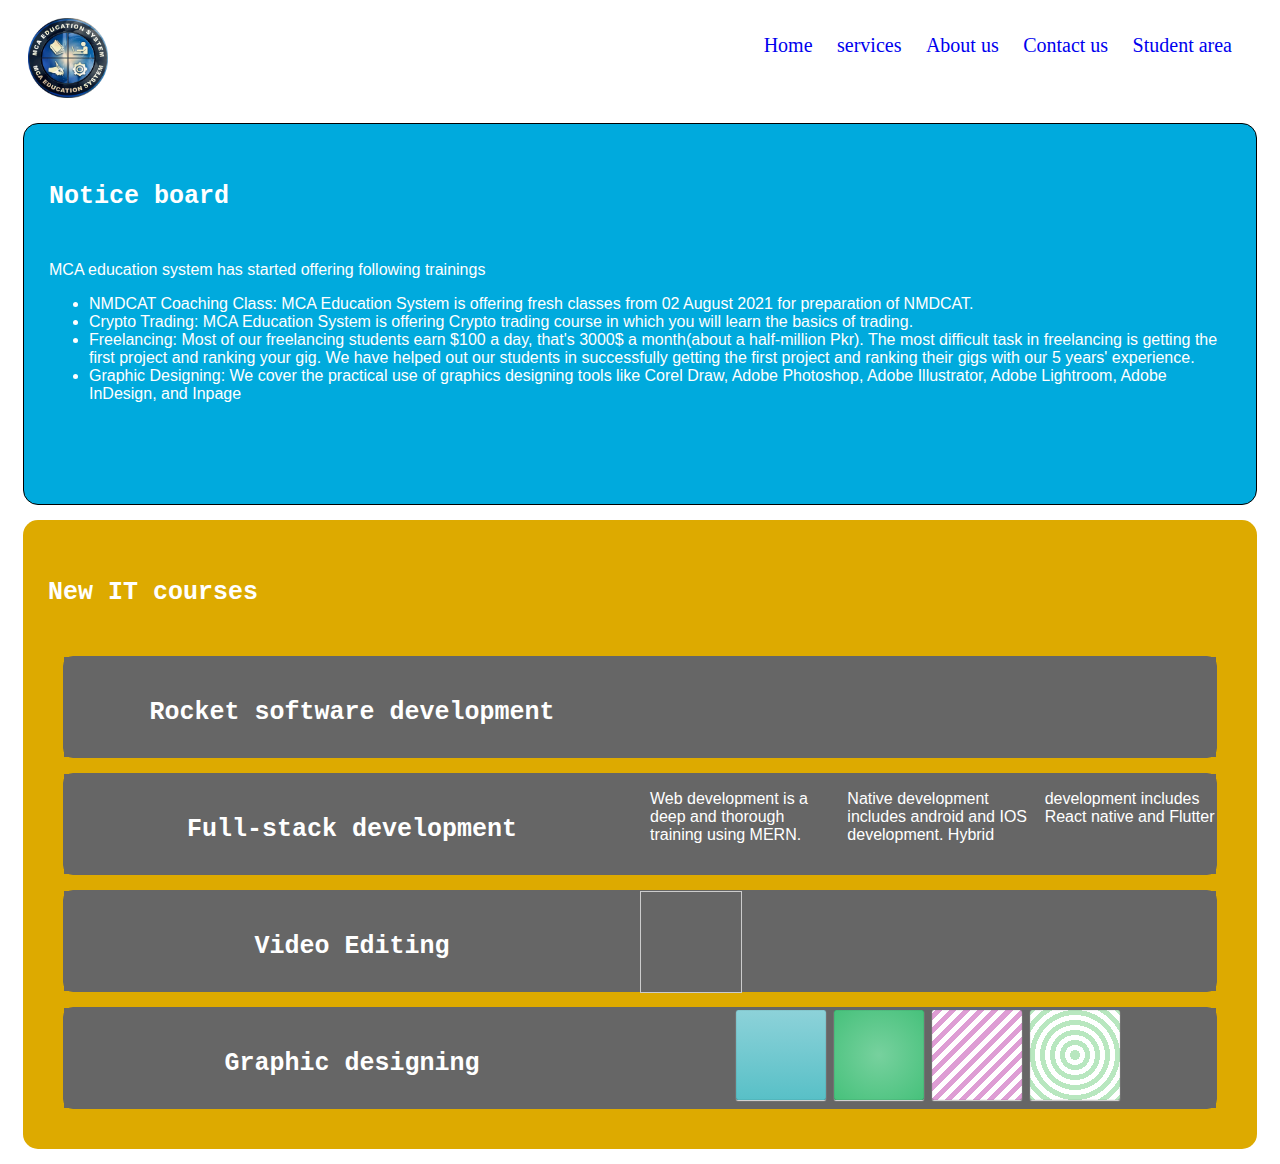
<file: index.html>
<!DOCTYPE html>
<html>
<head>
	<!--My own Css style sheet link-->
	<link rel="stylesheet" type="text/css" href="8926.css">
	<!--Font awsome link-->
	<link rel="stylesheet" href="https://cdnjs.cloudflare.com/ajax/libs/font-awesome/4.7.0/css/font-awesome.min.css">
</head>
<body>
<div class="nav_container">
<div class="nav_logo">
  <img src="images/mca.png" alt="" width="130"/>
  </div>
<nav>
  <ul>
  <a href="index.html">			<li>Home		</li></a>
  <a href="services.html">		<li>services	</li></a>
  <a href="about.html">			<li>About us 	</li></a>
  <a href="contact.html">		<li>Contact us 	</li></a>
  <a href="student/index.php">	<li>Student area</li></a>
  </ul>
  </nav>
</div>









	<div id="space">
	</div>
<div class="CSS" id="CSS">
<h4>Notice board</h4>
<p>MCA education system has started offering following trainings</p>
<ul>
                    <li>NMDCAT Coaching Class: MCA Education System is offering fresh classes from 02 August 2021 for preparation of NMDCAT. 
                    </li>                
                    <li>Crypto Trading: MCA Education System is offering Crypto trading course in which you will learn the basics of trading.</li>
                    <li>Freelancing: Most of our freelancing students earn $100 a day, that's 3000$ a month(about a half-million Pkr). The most difficult task in freelancing is getting the first project and ranking your gig. We have helped out our students in successfully getting the first project and ranking their gigs with our 5 years' experience.</li>
                    <li>Graphic Designing: We cover the practical use of graphics designing tools like Corel Draw, Adobe Photoshop, Adobe Illustrator, Adobe Lightroom, Adobe InDesign, and Inpage</li>
</ul>
</div>
<div id="css3features">
	<h4>New IT courses</h4>

	<div class="slides">
		<div class="sh">
		<h5>Rocket software development</h5>
		</div>
		<div class="sb">
		<div class="space"></div>
		</div>
	</div>

	<div class="slides">
		<div class="sh">
			<h5>Full-stack development</h5>
		</div>
		<div class="sb">
		<div class="cont">
    <p>Web development is a deep and thorough training using MERN. Native development includes android and IOS development. Hybrid development includes React native and Flutter</p>
</div>
		</div>
	</div>
	<div class="slides">
		<div class="sh">
			<h5>Video Editing</h5>
		</div>
		<div class="sb">
			<div class="container">
			    <div class="planet"></div>
			    <div class="rocket"></div>
			</div>
		</div>
	</div>
	<div class="slides">
		<div class="sh">
			<h5>Graphic designing</h5>
		</div>
		<div class="sb">
	<div class="con">
	    <div id="el1"></div>
	    <div id="el2"></div>
	    <div id="el3"></div>
	    <div id="el4"></div>
	</div>
		</div>
	</div>
	</div>
</body>
</html>
</file>
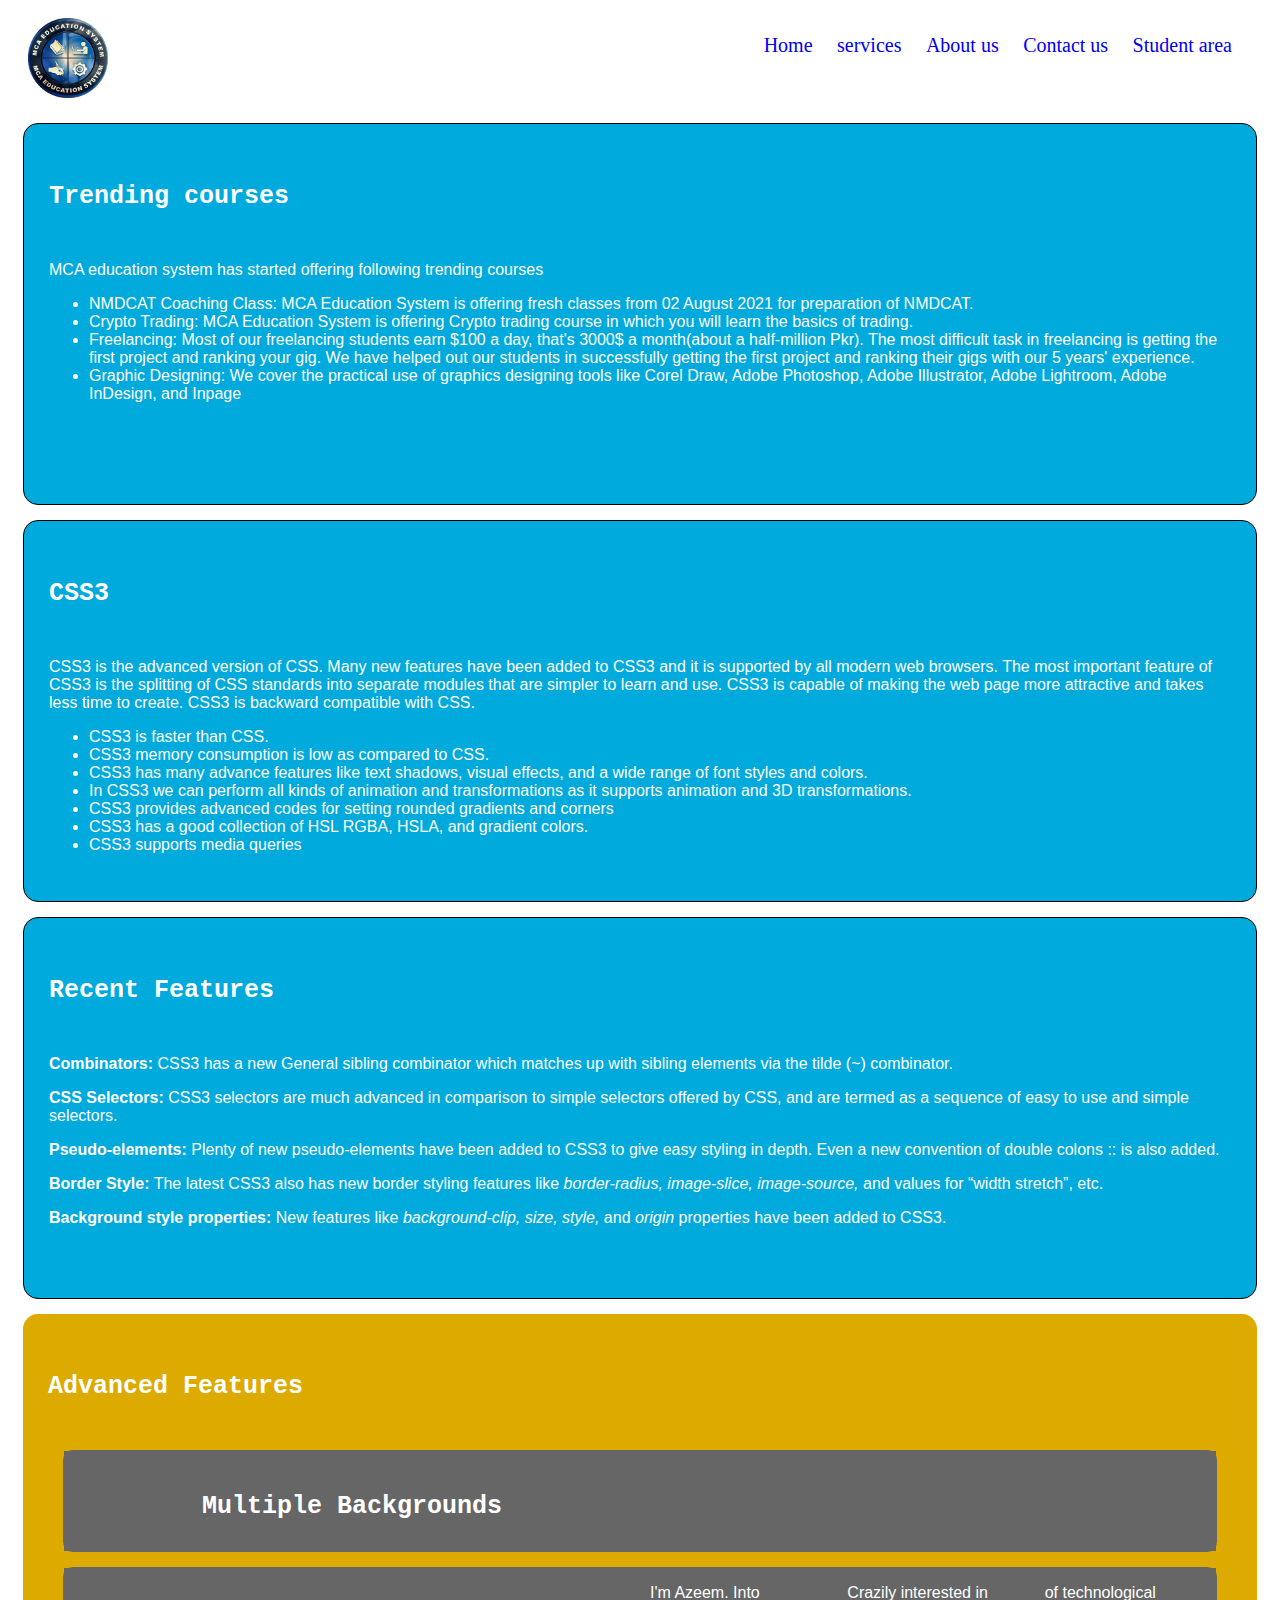
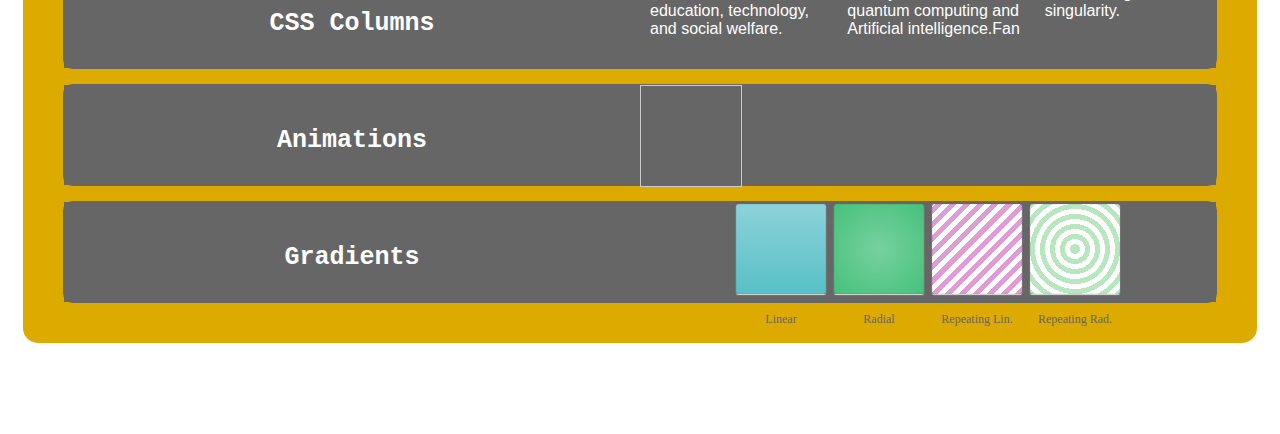
<file: about.html>
<!DOCTYPE html>
<html>
<head>
	<!--My own Css style sheet link-->
	<link rel="stylesheet" type="text/css" href="8926.css">
	<!--Font awsome link-->
	<link rel="stylesheet" href="https://cdnjs.cloudflare.com/ajax/libs/font-awesome/4.7.0/css/font-awesome.min.css">
</head>
<body>
<div class="nav_container">
<div class="nav_logo">
  <img src="images/mca.png" alt="" width="130"/>
  </div>
<nav>
  <ul>
  <a href="index.html">			<li>Home		</li></a>
  <a href="services.html">		<li>services	</li></a>
  <a href="about.html">			<li>About us 	</li></a>
  <a href="contact.html">		<li>Contact us 	</li></a>
  <a href="student/index.php">	<li>Student area</li></a>
  </ul>
  </nav>
</div>

	<div id="space">
	</div>
<div class="CSS" id="CSS">
<h4>Trending courses</h4>
<p>MCA education system has started offering following trending courses</p>
<ul>
                    <li>NMDCAT Coaching Class: MCA Education System is offering fresh classes from 02 August 2021 for preparation of NMDCAT. 
                    </li>                
                    <li>Crypto Trading: MCA Education System is offering Crypto trading course in which you will learn the basics of trading.</li>
                    <li>Freelancing: Most of our freelancing students earn $100 a day, that's 3000$ a month(about a half-million Pkr). The most difficult task in freelancing is getting the first project and ranking your gig. We have helped out our students in successfully getting the first project and ranking their gigs with our 5 years' experience.</li>
                    <li>Graphic Designing: We cover the practical use of graphics designing tools like Corel Draw, Adobe Photoshop, Adobe Illustrator, Adobe Lightroom, Adobe InDesign, and Inpage</li>
</ul>
</div>
<div class="CSS" id="CSS3">
<h4>CSS3</h4>

<p>CSS3 is the advanced version of CSS. Many new features have been added to CSS3 and it is supported by all modern web browsers. The most important feature of CSS3 is the splitting of CSS standards into separate modules that are simpler to learn and use.
CSS3 is capable of making the web page more attractive and takes less time to create. CSS3 is backward compatible with CSS.</p>
<ul>
	<li>CSS3 is faster than CSS.</li>
	<li>CSS3 memory consumption is low as compared to CSS.</li>
	<li>CSS3 has many advance features like text shadows, visual effects, and a wide range of font styles and colors.
	</li>
	<li>In CSS3 we can perform all kinds of animation and transformations as it supports animation and 3D transformations.</li>
	<li>CSS3 provides advanced codes for setting rounded gradients and corners</li>
	<li> CSS3 has a good collection of HSL RGBA, HSLA, and gradient colors.</li>
	<li>CSS3 supports media queries</li>

</ul>	
</div>
<div class="CSS" id="recent">
	<h4>Recent Features</h4>
	<p><strong>Combinators:</strong> CSS3 has a new General sibling combinator which matches up with sibling elements via the tilde (~) combinator.</p><p><strong>CSS Selectors:</strong> CSS3 selectors are much advanced in comparison to simple selectors offered by CSS, and are termed as a sequence of easy to use and simple selectors.</p><p><strong>Pseudo-elements:</strong> Plenty of new pseudo-elements have been added to CSS3 to give easy styling in depth. Even a new convention of double colons :: is also added.</p><p><strong>Border Style:</strong> The latest CSS3 also has new border styling features like <i>border-radius, image-slice, image-source,</i> and values for “width stretch”, etc.</p><p><strong>Background style properties:</strong> New features like <i>background-clip, size, style,</i> and <i>origin</i> properties have been added to CSS3.</p>
</div>
<div id="css3features">
	<h4>Advanced Features</h4>

	<div class="slides">
		<div class="sh">
		<h5>Multiple Backgrounds</h5>
		</div>
		<div class="sb">
		<div class="space"></div>
		</div>
	</div>

	<div class="slides">
		<div class="sh">
			<h5>CSS Columns</h5>
		</div>
		<div class="sb">
		<div class="cont">
    <p>I'm Azeem. Into education, technology, and social welfare. Crazily interested in quantum computing and Artificial intelligence.Fan of technological singularity.</p>
</div>
		</div>
	</div>
	<div class="slides">
		<div class="sh">
			<h5>Animations</h5>
		</div>
		<div class="sb">
			<div class="container">
			    <div class="planet"></div>
			    <div class="rocket"></div>
			</div>
		</div>
	</div>
	<div class="slides">
		<div class="sh">
			<h5>Gradients</h5>
		</div>
		<div class="sb">
	<div class="con">
	    <div id="el1">Linear</div>
	    <div id="el2">Radial</div>
	    <div id="el3">Repeating Lin.</div>
	    <div id="el4">Repeating Rad.</div>
	</div>
		</div>
	</div>
	</div>
</body>
</html>
</file>
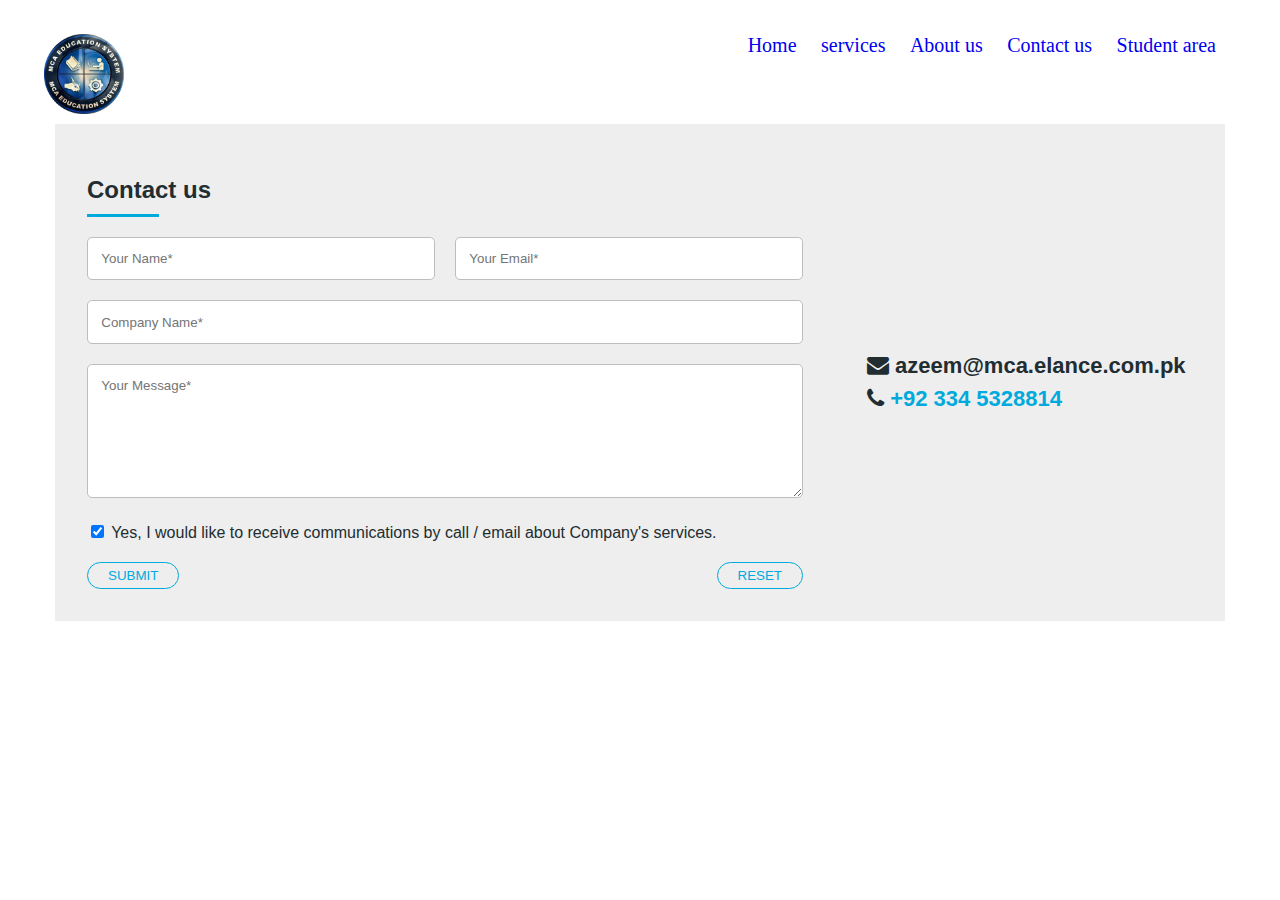
<file: contact.html>
<!DOCTYPE html>
<html>
<head>


	<!--My own Css style sheet link-->
	<link rel="stylesheet" type="text/css" href="8926.css">
	<!--Font awsome link-->
	<link rel="stylesheet" href="https://cdnjs.cloudflare.com/ajax/libs/font-awesome/4.7.0/css/font-awesome.min.css">
	<!--CSS for Contact page  -->
	<link rel="stylesheet" type="text/css" href="styles/contact.css">


</head>
<body>
<div class="nav_container">
<div class="nav_logo">
  <img src="images/mca.png" alt="" width="130"/>
  </div>
<nav>
  <ul>
  <a href="index.html">			<li>Home		</li></a>
  <a href="services.html">		<li>services	</li></a>
  <a href="about.html">			<li>About us	</li></a>
  <a href="contact.html">		<li>Contact us 	</li></a>
  <a href="student/index.php">	<li>Student area</li></a>
  </ul>
  </nav>
</div>

	<div id="space">
	</div>

<div class="contain">

  <div class="wrapper">

    <div class="form">
      <h2 class="form-headline">Contact us</h2>
      <form id="submit-form" action="">
        <p>
          <input id="name" class="form-input" type="text" placeholder="Your Name*">
          <small class="name-error"></small>
        </p>
        <p>
          <input id="email" class="form-input" type="email" placeholder="Your Email*">
          <small class="name-error"></small>
        </p>
        <p class="full-width">
          <input id="company-name" class="form-input" type="text" placeholder="Company Name*" required>
          <small></small>
        </p>
        <p class="full-width">
          <textarea  minlength="20" id="message" cols="30" rows="7" placeholder="Your Message*" required></textarea>
          <small></small>
        </p>
        <p class="full-width">
          <input type="checkbox" id="checkbox" name="checkbox" checked> Yes, I would like to receive communications by call / email about Company's services.
        </p>
        <p class="full-width">
          <input type="submit" class="submit-btn" value="Submit" onclick="checkValidations()">
          <button class="reset-btn" onclick="reset()">Reset</button>
        </p>
      </form>
    </div>

    <div class="contacts contact-wrapper">

      <ul>
        
        <span class="hightlight-contact-info">
          <li class="email-info"><i class="fa fa-envelope" aria-hidden="true"></i> azeem@mca.elance.com.pk</li>
          <li><i class="fa fa-phone" aria-hidden="true"></i> <span class="highlight-text">+92 334 5328814</span></li>
        </span>
      </ul>
    </div>
  </div>
</div>



</body>
</html>
</file>
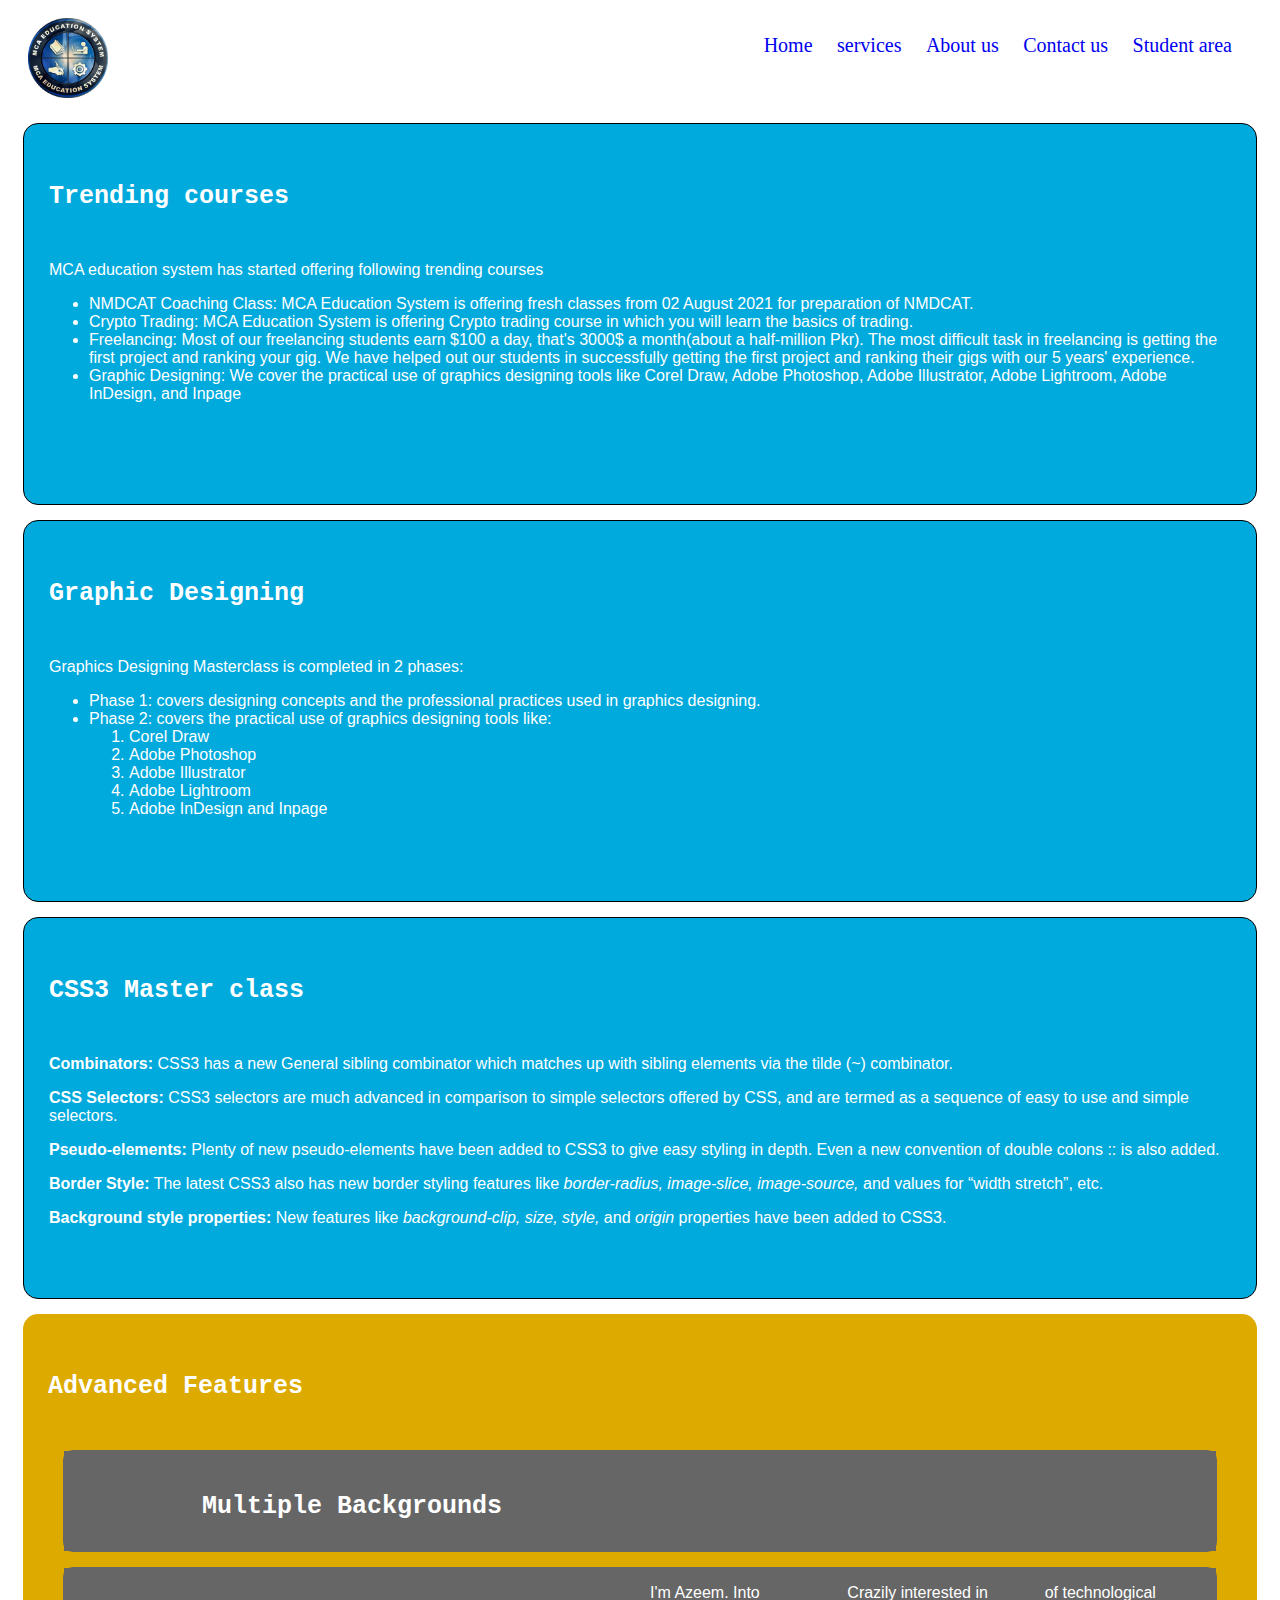
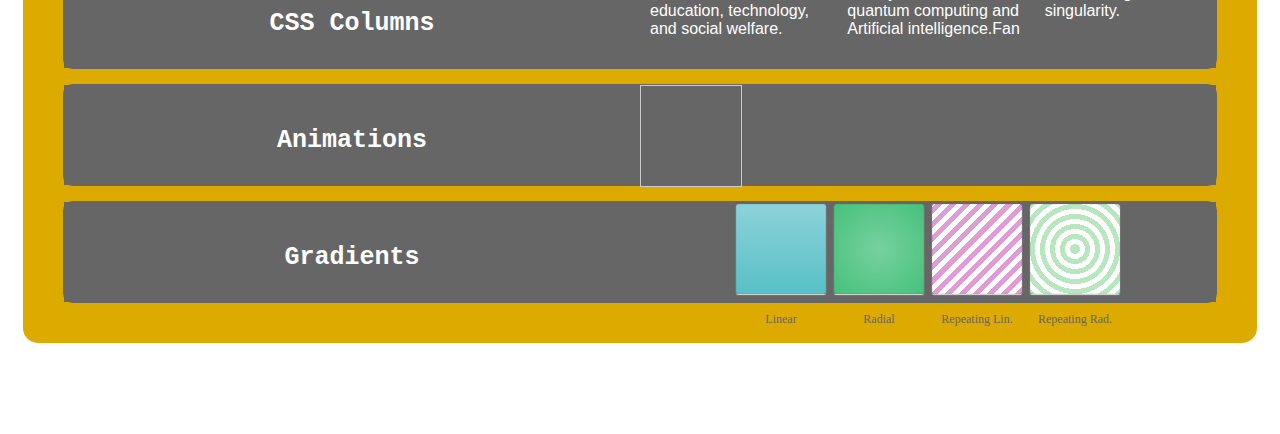
<file: services.html>
<!DOCTYPE html>
<html>
<head>
	<!--My own Css style sheet link-->
	<link rel="stylesheet" type="text/css" href="8926.css">
	<!--Font awsome link-->
	<link rel="stylesheet" href="https://cdnjs.cloudflare.com/ajax/libs/font-awesome/4.7.0/css/font-awesome.min.css">
</head>
<body>
<div class="nav_container">
<div class="nav_logo">
  <img src="images/mca.png" alt="" width="130"/>
  </div>
<nav>
  <ul>
  <a href="index.html">			<li>Home		</li></a>
  <a href="services.html">		<li>services	</li></a>
  <a href="about.html">			<li>About us 	</li></a>
  <a href="contact.html">		<li>Contact us 	</li></a>
  <a href="student/index.php">	<li>Student area</li></a>
  </ul>
  </nav>
</div>

	<div id="space">
	</div>
<div class="CSS" id="CSS">

<h4>Trending courses</h4>
<p>MCA education system has started offering following trending courses</p>
<ul>
                    <li>NMDCAT Coaching Class: MCA Education System is offering fresh classes from 02 August 2021 for preparation of NMDCAT. 
                    </li>                
                    <li>Crypto Trading: MCA Education System is offering Crypto trading course in which you will learn the basics of trading.</li>
                    <li>Freelancing: Most of our freelancing students earn $100 a day, that's 3000$ a month(about a half-million Pkr). The most difficult task in freelancing is getting the first project and ranking your gig. We have helped out our students in successfully getting the first project and ranking their gigs with our 5 years' experience.</li>
                    <li>Graphic Designing: We cover the practical use of graphics designing tools like Corel Draw, Adobe Photoshop, Adobe Illustrator, Adobe Lightroom, Adobe InDesign, and Inpage</li>
</ul>
</div>
<div class="CSS" id="CSS3">
<h4>Graphic Designing</h4>

<p>Graphics Designing Masterclass is completed in 2 phases: 
<ul>
<li>Phase 1: covers designing concepts and the professional practices used in graphics designing.</li> 
<li>Phase 2: covers the practical use of graphics designing tools like:
	<ol>
	<li>Corel Draw</li> 
	<li>Adobe Photoshop</li> 
	<li>Adobe Illustrator</li>
	<li>Adobe Lightroom
	<li>Adobe InDesign and Inpage</li>
</ol>
</ul>
</p>
	
</div>
<div class="CSS" id="recent">
	<h4>CSS3 Master class</h4>
	<p><strong>Combinators:</strong> CSS3 has a new General sibling combinator which matches up with sibling elements via the tilde (~) combinator.</p><p><strong>CSS Selectors:</strong> CSS3 selectors are much advanced in comparison to simple selectors offered by CSS, and are termed as a sequence of easy to use and simple selectors.</p><p><strong>Pseudo-elements:</strong> Plenty of new pseudo-elements have been added to CSS3 to give easy styling in depth. Even a new convention of double colons :: is also added.</p><p><strong>Border Style:</strong> The latest CSS3 also has new border styling features like <i>border-radius, image-slice, image-source,</i> and values for “width stretch”, etc.</p><p><strong>Background style properties:</strong> New features like <i>background-clip, size, style,</i> and <i>origin</i> properties have been added to CSS3.</p>
</div>
<div id="css3features">
	<h4>Advanced Features</h4>

	<div class="slides">
		<div class="sh">
		<h5>Multiple Backgrounds</h5>
		</div>
		<div class="sb">
		<div class="space"></div>
		</div>
	</div>

	<div class="slides">
		<div class="sh">
			<h5>CSS Columns</h5>
		</div>
		<div class="sb">
		<div class="cont">
    <p>I'm Azeem. Into education, technology, and social welfare. Crazily interested in quantum computing and Artificial intelligence.Fan of technological singularity.</p>
</div>
		</div>
	</div>
	<div class="slides">
		<div class="sh">
			<h5>Animations</h5>
		</div>
		<div class="sb">
			<div class="container">
			    <div class="planet"></div>
			    <div class="rocket"></div>
			</div>
		</div>
	</div>
	<div class="slides">
		<div class="sh">
			<h5>Gradients</h5>
		</div>
		<div class="sb">
	<div class="con">
	    <div id="el1">Linear</div>
	    <div id="el2">Radial</div>
	    <div id="el3">Repeating Lin.</div>
	    <div id="el4">Repeating Rad.</div>
	</div>
		</div>
	</div>
	</div>
</body>
</html>
</file>
<file: 8926.css>
nav a{
    text-decoration: none;
}

nav {
  float:right;
  margin-right: 30px;
  vertical-align: middle;

}

a:hover{
 text-decoration:none;
}

.nav_logo img {
    width:80px;
  height: 80px;
  float:left;
  vertical-align: middle;
  margin-top: 10px;
  margin-left: 20px;
}

nav ul li{
  display: inline-block; 
  padding:10px;
  font-size:20px; 
  font-family:raleway;
}

ul li:hover{
  color:orange; 
}

.con{
    text-align:center;
    padding: 0;
    width:450px;
    margin: 0 auto;
}


.navigation-bar {
    width: 100%;
    height: 100px;
    background-color: #faf2e8; 
}

.logo {
    display: inline-block;
    vertical-align: top;
    width: 140px;
    height: 100px;  
    margin: 0 1% 0 5%;
  float: left;
}

.navigation-bar ul {
    list-style-type: none;
    margin: 0;
  padding: 0;
  text-align: center;
  padding: 40px 0;
  
}

.navigation-bar li {
  display: inline;
    margin: 0 1%;
  padding: 20px;  
}

.navigation-bar li a {
  color: #265445;
  font-size: 20px;
  text-decoration: none;  
}

.con div{
    width:90px;
    height:90px;
    display:inline-block;
    margin:2px;

    box-shadow: 0 0 1px rgba(0, 0, 0, 0.5) inset, 0 1px 1px #DDD;
    border-radius:2px;

    color:#666;
    vertical-align: top;
    line-height: 230px;
    font-size: 12px;
}

#el1{
    background:linear-gradient(to bottom, #8dd2d9 , #58c0c7);
}

#el2{
    background:radial-gradient(#77d19e,#46c17b);
}

#el3{
    background:repeating-linear-gradient(-45deg, #de9dd4, #de9dd4 5px, white 5px, white 10px);
}

#el4{
    background:repeating-radial-gradient(#b8e7bf, #b8e7bf 5px, white 5px, white 10px);
}

.cont{
    height: inherit;
    width: 100%;
    margin: 0 auto;
    margin: 10px;
}

/* Creating columns is as simple as this: */

.cont p{
    -moz-columns:3;
    -webkit-columns:3;
    columns:3;
}

#space{
height: 100px;
width: 100%;
margin: auto;   
}
.space{

    /* Pass a comma separated list of backgrounds: */
    background:url('https://demo.tutorialzine.com/2013/10/css3-features-you-can-finally-use/assets/img/rocket_big.png') no-repeat center 10px, url('https://demo.tutorialzine.com/2013/10/css3-features-you-can-finally-use/assets/img/space.jpg') no-repeat bottom center;

    width: 250px;
    height:100px;
    margin: 0 auto;

    border-radius:3px;

    /* Animate the positions of both of the backgrounds */
    transition:background-position 1s;
}

.space:hover{
    /* The same goes for properties like background-position and repeat */
    background-position:35% 20px, top right;
}

.slides{
    height: 100px;
    border-radius: 10px;
    border: 1px solid #666;
    margin:15px;
    display: flex;
}

.sh{
    display: inline-block;
    width:50%;
    height: inherit;
    background-color: #666;
    text-align: center;
    vertical-align: middle;


}
.sb{
    
    width:50%;
    height: inherit;
    background-color: #666;
    
    vertical-align: middle;
}

h5{
    font-family: Courier New;
    font-size: 25px;
}

h4
{
    font-family: Courier New;
    display: inline-block;
    font-size: 25px;
    font-weight: bold;
}


p,ul{
    font-family: sans-serif;
}


.CSS{
    height: 330px;
    border: 1px solid black;
    margin: 15px;
    padding: 25px;
    background-color: #0ad;
    color:white;
    border-radius: 15px;

}

#css3features{

    margin: 15px;
    padding: 25px;
    background-color: #DA0;
    color:white;
    border-radius: 15px;
}
#css3features:hover{
    background-color: #fff;
    border: 1px solid #DA0;
    color: #DA0;
}
.CSS:hover{
    background-color: #fff;
    border: 1px solid #0ad;
    color: #0ad;
}

.container{
    width: 100px;
    height:100px;
    margin: 0 auto;
    position:relative;
    overflow:hidden;
    border: 1px solid #ccc;
    display: inline-block;
    vertical-align: top;
}

.planet{
    position:absolute;
    top:0;
    left:0;
    width:100%;
    height:100%;
    background:url(https://demo.tutorialzine.com/2013/10/css3-features-you-can-finally-use/assets/img/planet.png) no-repeat center center;
}

.rocket{
    position:absolute;
    top:0;
    left:0;
    width:100%;
    height:100%;
    background:url(https://demo.tutorialzine.com/2013/10/css3-features-you-can-finally-use/assets/img/rocket.png) no-repeat 50px center;

    /* Chrome still requires the -webkit- prefix */
    -webkit-animation:orbit 2s linear infinite;
    animation:orbit 2s linear infinite;

    transition:background-position 0.8s;
}

.container:hover .rocket{
    background-position:80px center;
}

/* Define the keyframes of the animation */

@-webkit-keyframes orbit {
    from {
        -webkit-transform:rotate(0deg);}
    to {
        -webkit-transform:rotate(360deg);
    }
}

@keyframes orbit {
    from {
        transform:rotate(0deg);

        /* I am including the -webkit-transform properties, because
           Chrome might start supporting keyframe without prefix in the future,
           but we can't be certain whether it will support prefix-free transform
           at the same time */

        -webkit-transform:rotate(0deg);}
    to {
        transform:rotate(360deg);
        -webkit-transform:rotate(360deg);
    }
}
</file>
<file: styles/contact.css>
/* color:  red#00aadd, black#212d31, grey#343a40, white#eee  */
* {
  box-sizing: border-box;
}

body {
  padding: 1rem;
  color: #212d31;
  font-family: 'Roboto', sans-serif;
}

.contain {
  background-color: #eee;
  max-width: 1170px;
  margin-left: auto;
  margin-right: auto;
  padding: 1em;
}

div.form {
  background-color: #eee;
}
.contact-wrapper {
  margin: auto 0;
}

.submit-btn {
  float: left;
}
.reset-btn {
  float: right;
}

.form-headline:after {
  content: "";
  display: block;
  width: 10%;
  padding-top: 10px;
  border-bottom: 3px solid #00aadd;
}

.highlight-text {
  color: #00aadd;
}

.hightlight-contact-info {
  font-weight: 700;
  font-size: 22px;
  line-height: 1.5;
}

.highlight-text-grey {
  font-weight: 500;
}

.email-info {
    margin-top: 20px;
}

::-webkit-input-placeholder { /* Chrome */
  font-family: 'Roboto', sans-serif;
}

.required-input {
  color: black;
}
@media (min-width: 600px) {
  .contain {
    padding: 0;
  }
}

h3,
ul {
  margin: 0;
}

h3 {
  margin-bottom: 1rem;
}

.form-input:focus,
textarea:focus{
  outline: 1.5px solid #00aadd;
}

.form-input,
textarea {
  width: 100%;
  border: 1px solid #bdbdbd;
  border-radius: 5px;
}

.wrapper > * {
  padding: 1em;
}
@media (min-width: 700px) {
  .wrapper {
    display: grid;
    grid-template-columns: 2fr 1fr;
  }
  .wrapper > * {
    padding: 2em 2em;
  }
}

ul {
  list-style: none;
  padding: 0;
}

.contacts {
  color: #212d31;
}

.form {
  background: #fff;
}

form {
  display: grid;
  grid-template-columns: 1fr 1fr;
  grid-gap: 20px;
}
form label {
  display: block;
}
form p {
  margin: 0;
}

.full-width {
  grid-column: 1 / 3;
}

button,
.submit-btn,
.form-input,
textarea {
  padding: 1em;
}

button, .submit-btn {
  background: transparent;
  border: 1px solid #00aadd;
  color: #00aadd;
  border-radius: 15px;
  padding: 5px 20px;
  text-transform: uppercase;
}
button:hover, .submit-btn:hover,
button:focus , .submit-btn:focus{
  background: #00aadd;
  outline: 0;
  color: #eee;
}
.error {
  color: #00aadd;
}
</file>
